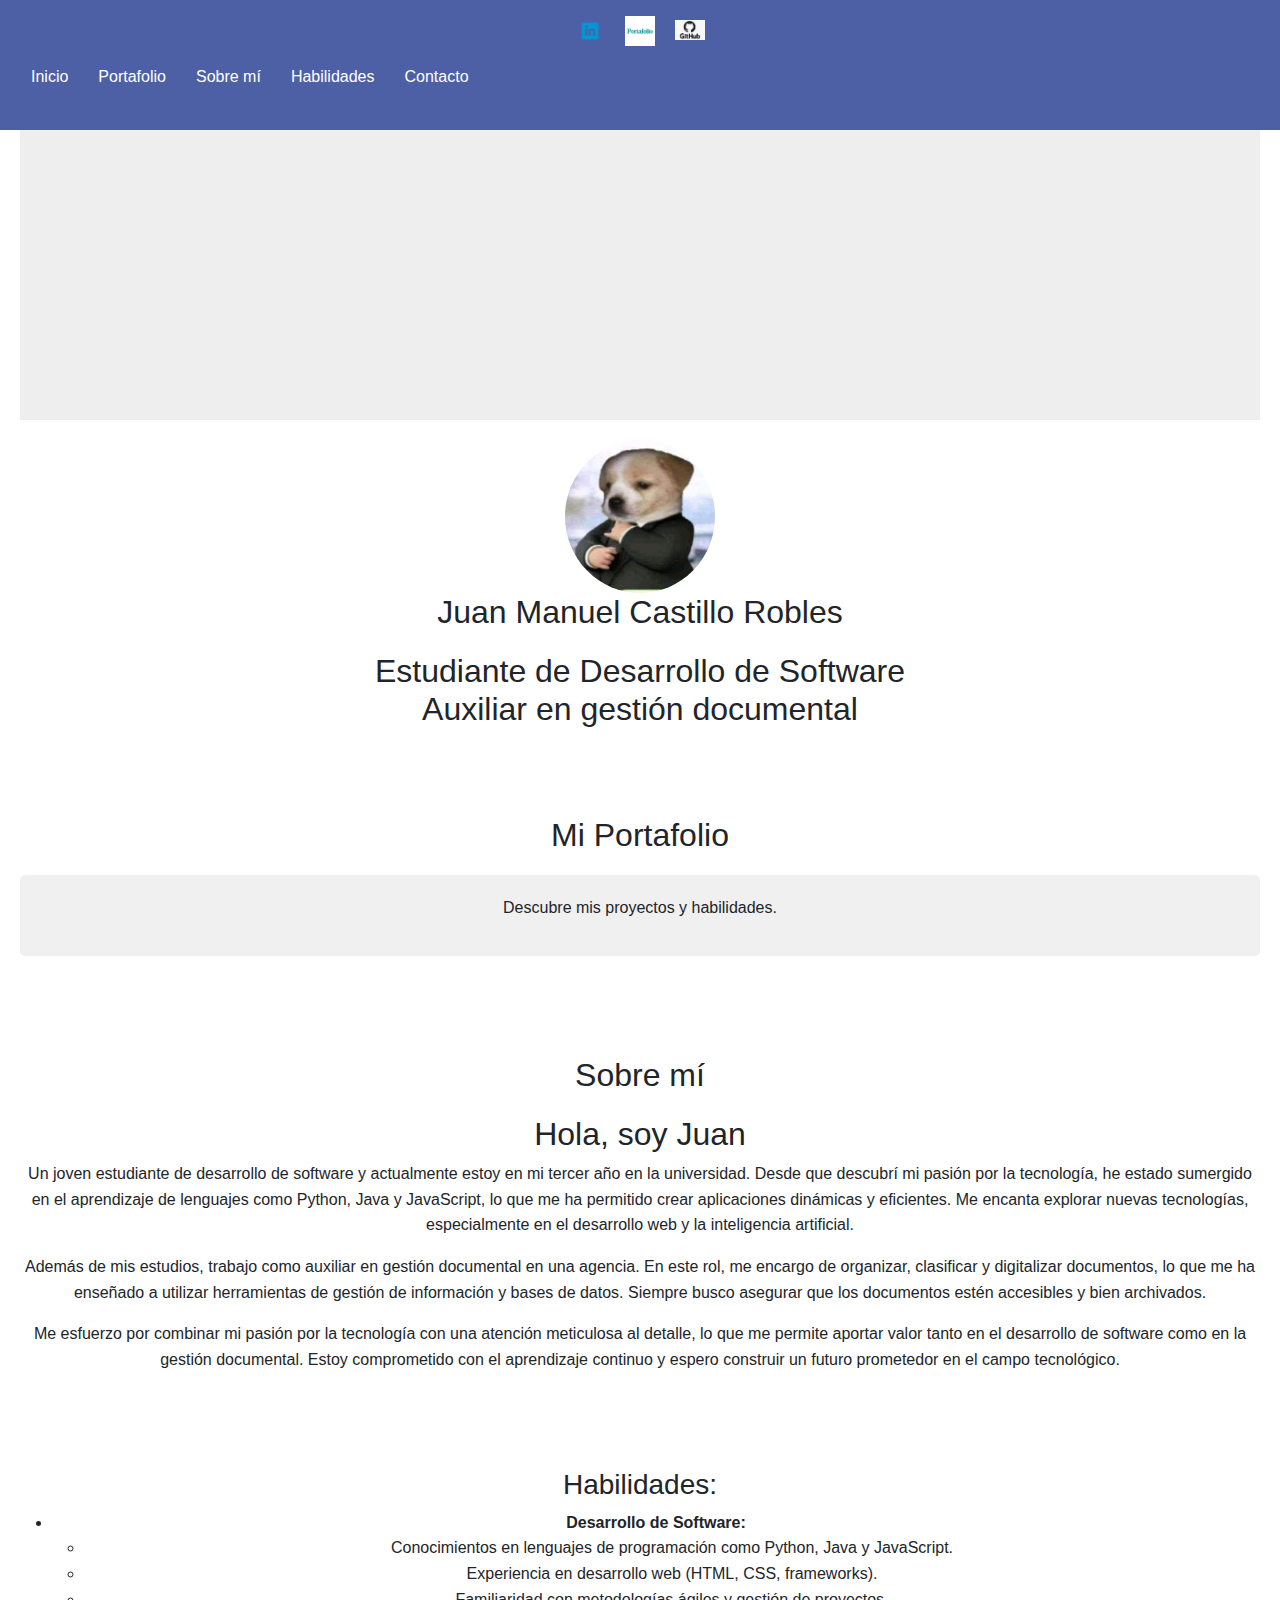
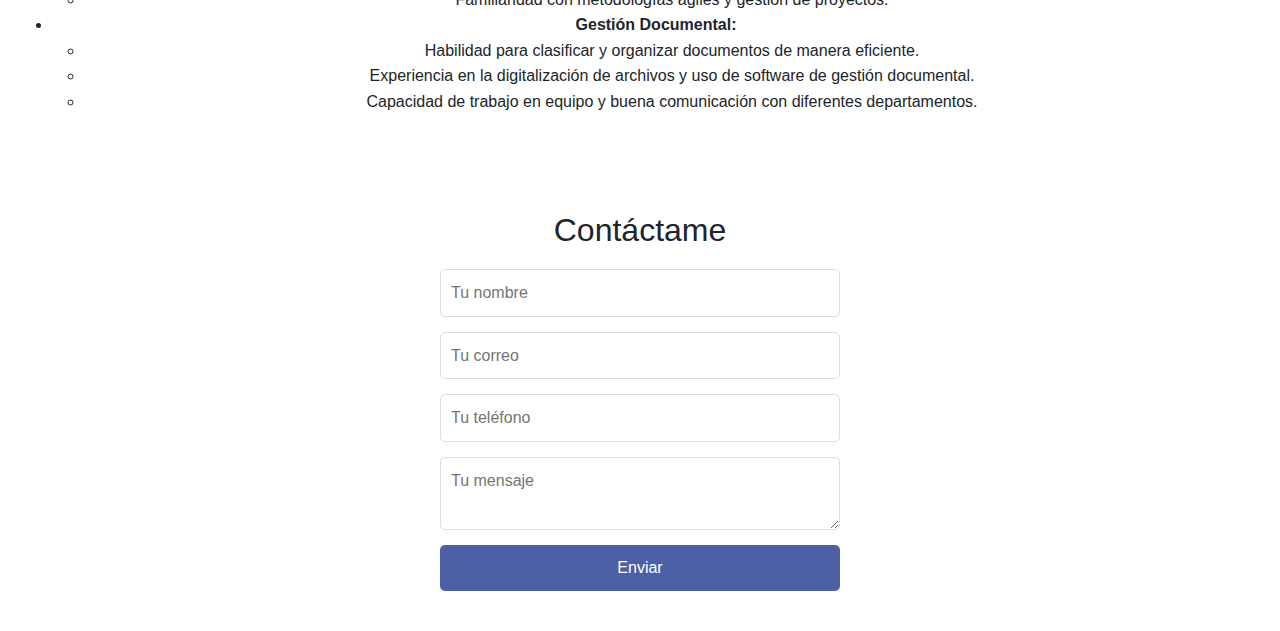
<file: index.html>
<!DOCTYPE html>
<html lang="es">
<link href="https://cdn.jsdelivr.net/npm/bootstrap@5.3.3/dist/css/bootstrap.min.css" rel="stylesheet" integrity="sha384-QWTKZyjpPEjISv5WaRU9OFeRpok6YctnYmDr5pNlyT2bRjXh0JMhjY6hW+ALEwIH" crossorigin="anonymous">
<head>
    <meta charset="UTF-8">
    <meta name="viewport" content="width=device-width, initial-scale=1.0">
    <title>Portafolio de Juan Manuel Castillo Robles</title>
    <link rel="stylesheet" href="styless.css">
</head>
<body>
    <header>
        <div class="social-media">
            <a href="https://www.linkedin.com/in/tu-perfil" target="_blank">
                <img src="linkedin-logo.png" alt="Perfil de LinkedIn de Juan Manuel" class="icon">
            </a>
            <a href="https://www.example2.com" target="_blank">
                <img src="portafolio-logo.png" alt="Portafolio de Juan Manuel" class="icon">
            </a>
            <a href="https://www.example3.com" target="_blank">
                <img src="github-icon.jpg" alt="GitHub de Juan Manuel" class="icon">
            </a>
        </div>
        <nav class="navbar">
            <ul class="nav-links">
                <li><a href="#inicio">Inicio</a></li>
                <li><a href="#portafolio">Portafolio</a></li>
                <li><a href="#sobre-mi">Sobre mí</a></li>
                <li><a href="#habilidades">Habilidades</a></li>
                <li><a href="#contacto">Contacto</a></li>
            </ul>
        </nav>
    </header>

    <main>
        <section id="inicio">
            <div class="intro-background"></div>
            <img src="icon.jpg" alt="Juan Manuel" class="profile-image">
            <h1>Juan Manuel Castillo Robles</h1>
            <h2>Estudiante de Desarrollo de Software<br>
                Auxiliar en gestión documental</h2>                
        </section>

        <section id="portafolio">
            <h1>Mi Portafolio</h1>
            <div class="info-box" id="info-box">
                <p>Descubre mis proyectos y habilidades.</p>
            </div>

            <div class="popup" id="popup">
                <div class="popup-content">
                    <span class="close-button" id="close-button">&times;</span>
                    <h2>Detalles del Proyecto</h2>
                    <p>Aquí irán los detalles de mis proyectos cuando los tenga.</p>
                </div>
            </div>
        </section>

        <section id="sobre-mi">
            <h1>Sobre mí</h1>
            <h2>Hola, soy Juan</h2>
            <p>Un joven estudiante de desarrollo de software y actualmente estoy en mi tercer año en la universidad. Desde que descubrí mi pasión por la tecnología, he estado sumergido en el aprendizaje de lenguajes como Python, Java y JavaScript, lo que me ha permitido crear aplicaciones dinámicas y eficientes. Me encanta explorar nuevas tecnologías, especialmente en el desarrollo web y la inteligencia artificial.</p>
            <p>Además de mis estudios, trabajo como auxiliar en gestión documental en una agencia. En este rol, me encargo de organizar, clasificar y digitalizar documentos, lo que me ha enseñado a utilizar herramientas de gestión de información y bases de datos. Siempre busco asegurar que los documentos estén accesibles y bien archivados.</p>
            <p>Me esfuerzo por combinar mi pasión por la tecnología con una atención meticulosa al detalle, lo que me permite aportar valor tanto en el desarrollo de software como en la gestión documental. Estoy comprometido con el aprendizaje continuo y espero construir un futuro prometedor en el campo tecnológico.</p>
        
        </body>
        </html>
        </section>

        <section id="habilidades">
            <h3>Habilidades:</h3>
            <ul>
                <li><strong>Desarrollo de Software:</strong>
                    <ul>
                        <li>Conocimientos en lenguajes de programación como Python, Java y JavaScript.</li>
                        <li>Experiencia en desarrollo web (HTML, CSS, frameworks).</li>
                        <li>Familiaridad con metodologías ágiles y gestión de proyectos.</li>
                    </ul>
                </li>
                <li><strong>Gestión Documental:</strong>
                    <ul>
                        <li>Habilidad para clasificar y organizar documentos de manera eficiente.</li>
                        <li>Experiencia en la digitalización de archivos y uso de software de gestión documental.</li>
                        <li>Capacidad de trabajo en equipo y buena comunicación con diferentes departamentos.</li>
                    </ul>
                </li>
            </ul>
        </section>

        <section id="contacto">
            <h1>Contáctame</h1>
            <form id="contact-form">
                <input type="text" id="name" name="name" placeholder="Tu nombre" required>
                <input type="email" id="email" name="email" placeholder="Tu correo" required>
                <input type="tel" id="phone" name="phone" placeholder="Tu teléfono" required>
                <textarea id="message" name="message" placeholder="Tu mensaje" required></textarea>
                <button type="submit">Enviar</button>
            </form>
        </section>
    </main>

    <script>
        document.addEventListener("DOMContentLoaded", function() {
            const form = document.getElementById('contact-form');
            form.addEventListener('submit', function(event) {
                event.preventDefault();
                
                const name = document.getElementById('name').value;
                const email = document.getElementById('email').value;
                const phone = document.getElementById('phone').value;
                const message = document.getElementById('message').value;

                if (name && email && phone && message) {
                    alert(`Gracias, ${name}! Tu mensaje ha sido enviado.`);
                    form.reset();
                } else {
                    alert('Por favor, completa todos los campos.');
                }
            });

            const infoBox = document.getElementById('info-box');
            const popup = document.getElementById('popup');
            const closeButton = document.getElementById('close-button');

            infoBox.addEventListener('click', () => {
                popup.style.display = 'flex';
            });

            closeButton.addEventListener('click', () => {
                popup.style.display = 'none';
            });

            window.addEventListener('click', (e) => {
                if (e.target === popup) {
                    popup.style.display = 'none';
                }
            });
        });
    </script>

    <style>
        body {
            font-family: Arial, sans-serif;
            margin: 0;
            padding: 0;
            line-height: 1.6;
        }
        header {
            background: #4D60A5;
            padding: 1em;
            position: fixed;
            width: 100%;
            z-index: 1000;
        }
        .social-media {
            display: flex;
            justify-content: center;
            margin-bottom: 10px;
        }
        .social-media .icon {
            width: 30px;
            margin: 0 10px;
            transition: transform 0.3s;
        }
        .social-media .icon:hover {
            transform: scale(1.1);
        }
        .nav-links {
            list-style: none;
            padding: 0;
            display: flex;
            justify-content: center;
        }
        .nav-links li {
            margin: 0 15px;
        }
        .nav-links a {
            color: white;
            text-decoration: none;
            transition: color 0.3s;
        }
        .nav-links a:hover {
            color: #ddd;
        }
        main {
            padding-top: 80px; /* Para que el contenido no quede detrás del header */
        }
        .intro-background {
            height: 300px;
            background: #eee;
            position: relative;
            display: flex;
            flex-direction: column;
            align-items: center;
            justify-content: center;
        }
        .intro-background h1 {
            font-size: 2.5rem;
            margin: 10px 0;
        }
        .intro-background h2 {
            font-size: 1.5rem;
            margin: 5px 0;
        }
        .profile-image {
            width: 150px;
            border-radius: 50%;
            margin-top: 20px;
        }
        section {
            padding: 40px 20px;
            text-align: center;
        }
        h1 {
            font-size: 2rem;
            margin-bottom: 20px;
        }
        .info-box {
            cursor: pointer;
            background: #f0f0f0;
            padding: 20px;
            text-align: center;
            margin: 20px 0;
            border-radius: 5px;
            transition: background 0.3s;
        }
        .info-box:hover {
            background: #dcdcdc;
        }
        .popup {
            display: none;
            position: fixed;
            top: 0;
            left: 0;
            width: 100%;
            height: 100%;
            background: rgba(0, 0, 0, 0.7);
            justify-content: center;
            align-items: center;
        }
        .popup-content {
            background: white;
            padding: 20px;
            border-radius: 5px;
            text-align: center;
            position: relative;
        }
        .close-button {
            position: absolute;
            top: 10px;
            right: 10px;
            cursor: pointer;
            font-size: 24px;
        }
        form {
            max-width: 400px;
            margin: 0 auto;
            display: flex;
            flex-direction: column;
        }
        input, textarea {
            margin-bottom: 15px;
            padding: 10px;
            border: 1px solid #ddd;
            border-radius: 5px;
            font-size: 16px;
        }
        button {
            padding: 10px;
            background: #4D60A5;
            color: white;
            border: none;
            border-radius: 5px;
            cursor: pointer;
            transition: background 0.3s, box-shadow 0.3s;
        }
        button:hover {
            background: #3e4c8f;
            box-shadow: 0 4px 8px rgba(0, 0, 0, 0.2);
        }
    </style>
</body>

</html>
</file>
<file: styless.css>
/* Estilos generales */
body {
    font-family: Arial, sans-serif;
    margin: 0;
    padding: 0;
    line-height: 1.6;
}

header {
    background: #4D60A5;
    color: white;
    padding: 1em;
    position: fixed;
    width: 100%;
    z-index: 1000;
}

.social-media {
    display: flex;
    justify-content: center;
    margin-bottom: 10px;
}

.social-media .icon {
    width: 30px;
    margin: 0 10px;
    transition: transform 0.3s;
}

.social-media .icon:hover {
    transform: scale(1.1);
}

.nav-links {
    list-style: none;
    padding: 0;
    display: flex;
    justify-content: center;
}

.nav-links li {
    margin: 0 15px;
}

.nav-links a {
    color: white;
    text-decoration: none;
    transition: color 0.3s;
}

.nav-links a:hover {
    color: #ddd;
}

main {
    padding-top: 80px; /* Para que el contenido no quede detrás del header */
}

.intro-background {
    height: 300px;
    background: #eee;
    position: relative;
    display: flex;
    flex-direction: column;
    align-items: center;
    justify-content: center;
}

.intro-background h1 {
    font-size: 2.5rem;
    margin: 10px 0;
}

.intro-background h2 {
    font-size: 1.5rem;
    margin: 5px 0;
}

.profile-image {
    width: 150px;
    border-radius: 50%;
    margin-top: 20px;
}

section {
    padding: 40px 20px;
    text-align: center;
}

h1 {
    font-size: 2rem;
    margin-bottom: 20px;
}

.info-box {
    cursor: pointer;
    background: #f0f0f0;
    padding: 20px;
    text-align: center;
    margin: 20px 0;
    border-radius: 5px;
    transition: background 0.3s;
}

.info-box:hover {
    background: #dcdcdc;
}

.popup {
    display: none;
    position: fixed;
    top: 0;
    left: 0;
    width: 100%;
    height: 100%;
    background: rgba(0, 0, 0, 0.7);
    justify-content: center;
    align-items: center;
}

.popup-content {
    background: white;
    padding: 20px;
    border-radius: 5px;
    text-align: center;
    position: relative;
}

.close-button {
    position: absolute;
    top: 10px;
    right: 10px;
    cursor: pointer;
    font-size: 24px;
}

form {
    max-width: 400px;
    margin: 0 auto;
    display: flex;
    flex-direction: column;
}

input, textarea {
    margin-bottom: 15px;
    padding: 10px;
    border: 1px solid #ddd;
    border-radius: 5px;
    font-size: 16px;
}

button {
    padding: 10px;
    background: #4D60A5;
    color: white;
    border: none;
    border-radius: 5px;
    cursor: pointer;
    transition: background 0.3s, box-shadow 0.3s;
}

button:hover {
    background: #3e4c8f;
    box-shadow: 0 4px 8px rgba(0, 0, 0, 0.2);
}
</file>
